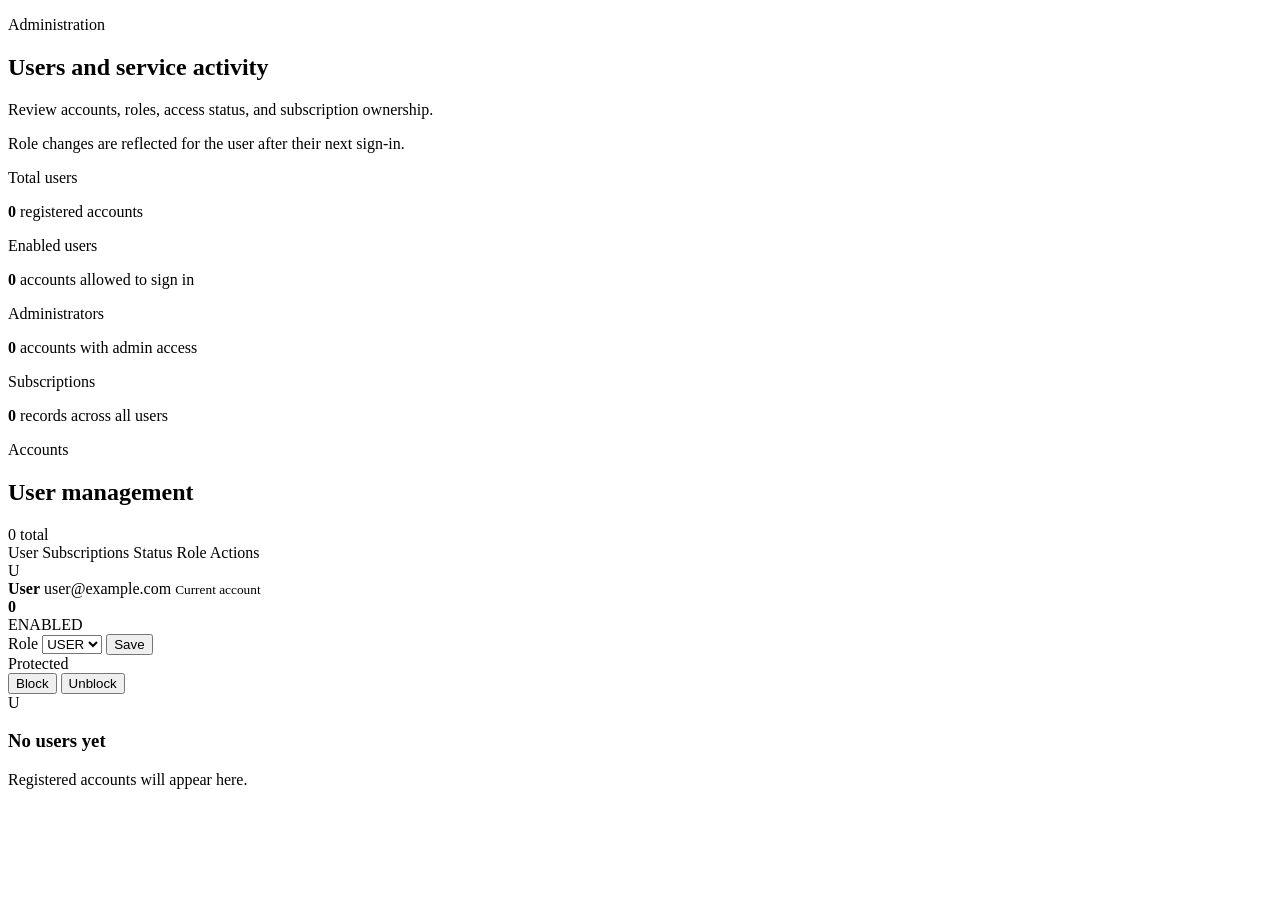
<file: src/main/resources/templates/admin/index.html>
<!doctype html>
<html lang="en" xmlns:th="http://www.thymeleaf.org">
<head>
    <meta charset="UTF-8">
    <meta name="viewport" content="width=device-width, initial-scale=1">
    <title>Admin · Subscription Tracker</title>
    <link rel="stylesheet" th:href="@{/css/app.css}">
</head>
<body>
<header th:replace="~{fragments/layout :: header('admin')}"></header>

<main class="container page-stack">
    <section class="page-heading heading-actions">
        <div>
            <p class="eyebrow">Administration</p>
            <h1>Users and service activity</h1>
            <p>Review accounts, roles, access status, and subscription ownership.</p>
            <p class="admin-note">Role changes are reflected for the user after their next sign-in.</p>
        </div>
    </section>

    <div th:replace="~{fragments/layout :: flash}"></div>
    <div th:replace="~{fragments/layout :: flashError}"></div>

    <section class="summary-grid admin-summary" aria-label="Service summary">
        <article class="summary-card summary-active">
            <p>Total users</p>
            <strong th:text="${overview.totalUsers}">0</strong>
            <span>registered accounts</span>
        </article>
        <article class="summary-card">
            <p>Enabled users</p>
            <strong th:text="${overview.enabledUsers}">0</strong>
            <span>accounts allowed to sign in</span>
        </article>
        <article class="summary-card">
            <p>Administrators</p>
            <strong th:text="${overview.adminUsers}">0</strong>
            <span>accounts with admin access</span>
        </article>
        <article class="summary-card">
            <p>Subscriptions</p>
            <strong th:text="${overview.totalSubscriptions}">0</strong>
            <span>records across all users</span>
        </article>
    </section>

    <section class="panel">
        <div class="panel-heading">
            <div>
                <p class="eyebrow">Accounts</p>
                <h2>User management</h2>
            </div>
            <span class="muted-text" th:text="|${overview.totalUsers} total|">0 total</span>
        </div>

        <div class="admin-table" th:if="${!users.isEmpty()}">
            <div class="admin-row admin-header" aria-hidden="true">
                <span>User</span>
                <span>Subscriptions</span>
                <span>Status</span>
                <span>Role</span>
                <span>Actions</span>
            </div>

            <article class="admin-row" th:each="user : ${users}">
                <div class="admin-user">
                    <span class="item-icon" th:text="${#strings.substring(user.displayName, 0, 1).toUpperCase()}">U</span>
                    <div>
                        <strong th:text="${user.displayName}">User</strong>
                        <span th:text="${user.email}">user@example.com</span>
                        <small th:if="${user.currentAccount}">Current account</small>
                    </div>
                </div>

                <div data-label="Subscriptions">
                    <strong th:text="${user.subscriptionCount}">0</strong>
                </div>

                <div data-label="Status">
                    <span class="badge" th:classappend="${user.enabled} ? ' badge-active' : ' badge-cancelled'"
                          th:text="${user.enabled} ? 'ENABLED' : 'BLOCKED'">ENABLED</span>
                </div>

                <form class="admin-role-form" data-label="Role" method="post"
                      th:action="@{/admin/users/{id}/role(id=${user.id})}">
                    <label class="sr-only" th:for="|role-${user.id}|">Role</label>
                    <select th:id="|role-${user.id}|" name="role" th:disabled="${user.currentAccount}"
                            aria-label="User role">
                        <option th:each="role : ${roles}" th:value="${role}" th:text="${role}"
                                th:selected="${role == user.role}">USER</option>
                    </select>
                    <button class="button button-secondary button-small" type="submit"
                            th:disabled="${user.currentAccount}">Save</button>
                </form>

                <div class="admin-actions" data-label="Actions">
                    <span th:if="${user.currentAccount}" class="muted-text">Protected</span>
                    <form th:unless="${user.currentAccount}" method="post"
                          th:action="@{/admin/users/{id}/status(id=${user.id})}">
                        <input type="hidden" name="enabled" th:value="${!user.enabled}">
                        <button th:if="${user.enabled}" class="button button-danger-quiet button-small"
                                type="submit">Block</button>
                        <button th:unless="${user.enabled}" class="button button-secondary button-small"
                                type="submit">Unblock</button>
                    </form>
                </div>
            </article>
        </div>

        <div class="empty-state" th:if="${users.isEmpty()}">
            <div class="empty-icon" aria-hidden="true">U</div>
            <h3>No users yet</h3>
            <p>Registered accounts will appear here.</p>
        </div>
    </section>
</main>

<footer th:replace="~{fragments/layout :: footer}"></footer>
</body>
</html>
</file>
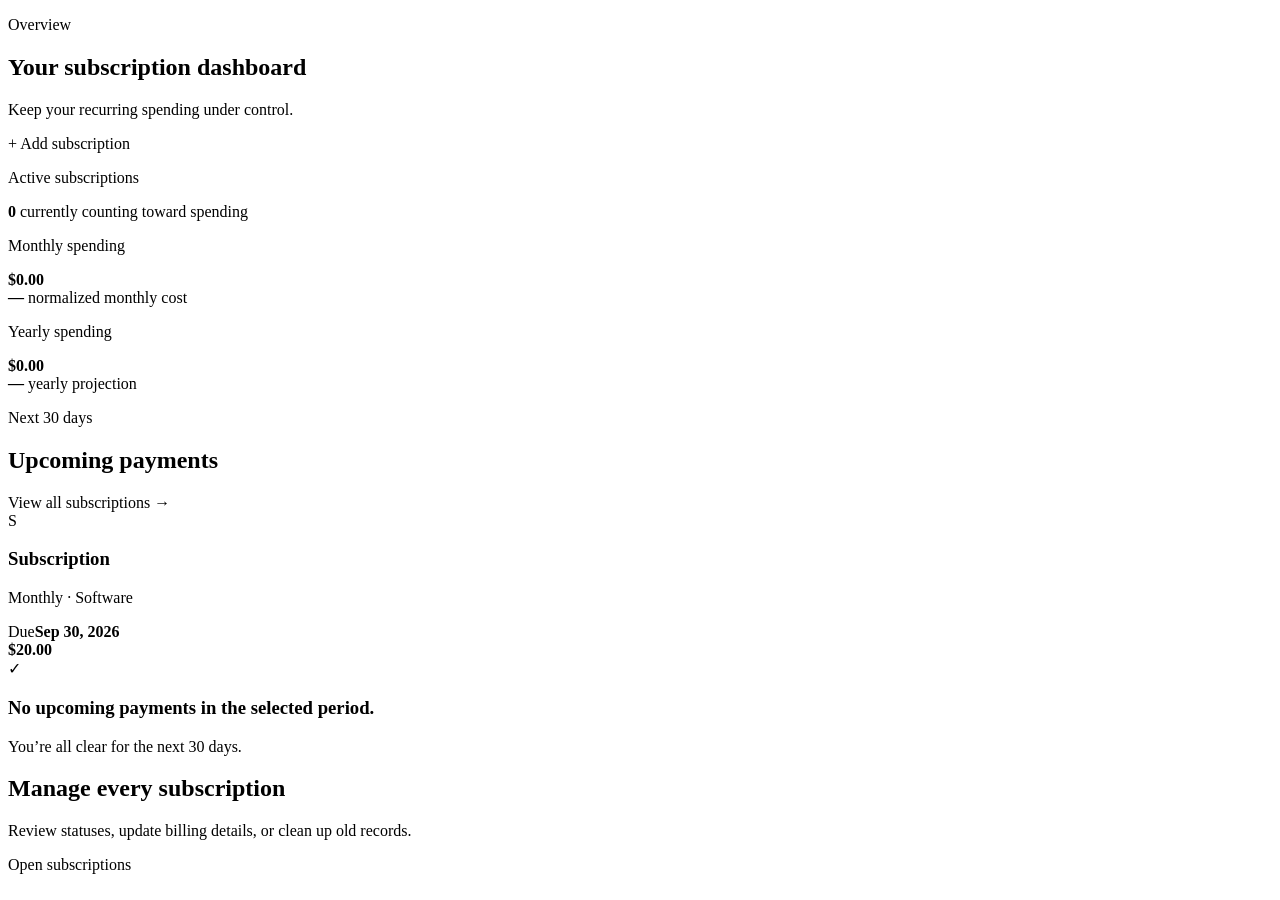
<file: src/main/resources/templates/dashboard.html>
<!doctype html>
<html lang="en" xmlns:th="http://www.thymeleaf.org">
<head>
    <meta charset="UTF-8">
    <meta name="viewport" content="width=device-width, initial-scale=1">
    <title>Dashboard · Subscription Tracker</title>
    <link rel="stylesheet" th:href="@{/css/app.css}">
</head>
<body>
<header th:replace="~{fragments/layout :: header('dashboard')}"></header>
<main class="container page-stack">
    <section class="page-heading heading-actions">
        <div>
            <p class="eyebrow">Overview</p>
            <h1>Your subscription dashboard</h1>
            <p>Keep your recurring spending under control.</p>
        </div>
        <a class="button button-primary desktop-action" th:href="@{/subscriptions/new}"><span aria-hidden="true">+</span> Add subscription</a>
    </section>

    <section class="summary-grid" aria-label="Spending summary">
        <article class="summary-card summary-active">
            <p>Active subscriptions</p>
            <strong th:text="${dashboard.activeSubscriptions}">0</strong>
            <span>currently counting toward spending</span>
        </article>
        <article class="summary-card">
            <p>Monthly spending</p>
            <div class="money-stack" th:if="${!dashboard.monthlyCost.empty}">
                <strong th:each="entry : ${dashboard.monthlyCost}" th:text="${ui.money(entry.value, entry.key)}">$0.00</strong>
            </div>
            <strong class="zero-value" th:if="${dashboard.monthlyCost.empty}">—</strong>
            <span>normalized monthly cost</span>
        </article>
        <article class="summary-card">
            <p>Yearly spending</p>
            <div class="money-stack" th:if="${!dashboard.yearlyCost.empty}">
                <strong th:each="entry : ${dashboard.yearlyCost}" th:text="${ui.money(entry.value, entry.key)}">$0.00</strong>
            </div>
            <strong class="zero-value" th:if="${dashboard.yearlyCost.empty}">—</strong>
            <span>yearly projection</span>
        </article>
    </section>

    <section class="panel">
        <div class="panel-heading">
            <div>
                <p class="eyebrow">Next <span th:text="${upcomingDays}">30</span> days</p>
                <h2>Upcoming payments</h2>
            </div>
            <a class="text-link" th:href="@{/subscriptions}">View all subscriptions <span aria-hidden="true">→</span></a>
        </div>
        <div class="upcoming-list" th:if="${!dashboard.upcomingPayments.empty}">
            <article class="upcoming-item" th:each="subscription : ${dashboard.upcomingPayments}">
                <div class="item-icon" th:text="${#strings.substring(subscription.name, 0, 1).toUpperCase()}" aria-hidden="true">S</div>
                <div class="item-main">
                    <h3 th:text="${subscription.name}">Subscription</h3>
                    <p><span th:text="${ui.label(subscription.billingPeriod)}">Monthly</span> · <span th:text="${ui.label(subscription.category)}">Software</span></p>
                </div>
                <div class="item-date"><span>Due</span><strong th:text="${ui.date(subscription.nextPaymentDate)}">Sep 30, 2026</strong></div>
                <strong class="item-price" th:text="${ui.money(subscription.price, subscription.currency)}">$20.00</strong>
            </article>
        </div>
        <div class="empty-state" th:if="${dashboard.upcomingPayments.empty}">
            <div class="empty-icon" aria-hidden="true">✓</div>
            <h3>No upcoming payments in the selected period.</h3>
            <p>You’re all clear for the next <span th:text="${upcomingDays}">30</span> days.</p>
        </div>
    </section>

    <section class="dashboard-footer-action">
        <div><h2>Manage every subscription</h2><p>Review statuses, update billing details, or clean up old records.</p></div>
        <a class="button button-secondary" th:href="@{/subscriptions}">Open subscriptions</a>
    </section>
</main>
<footer th:replace="~{fragments/layout :: footer}"></footer>
</body>
</html>
</file>
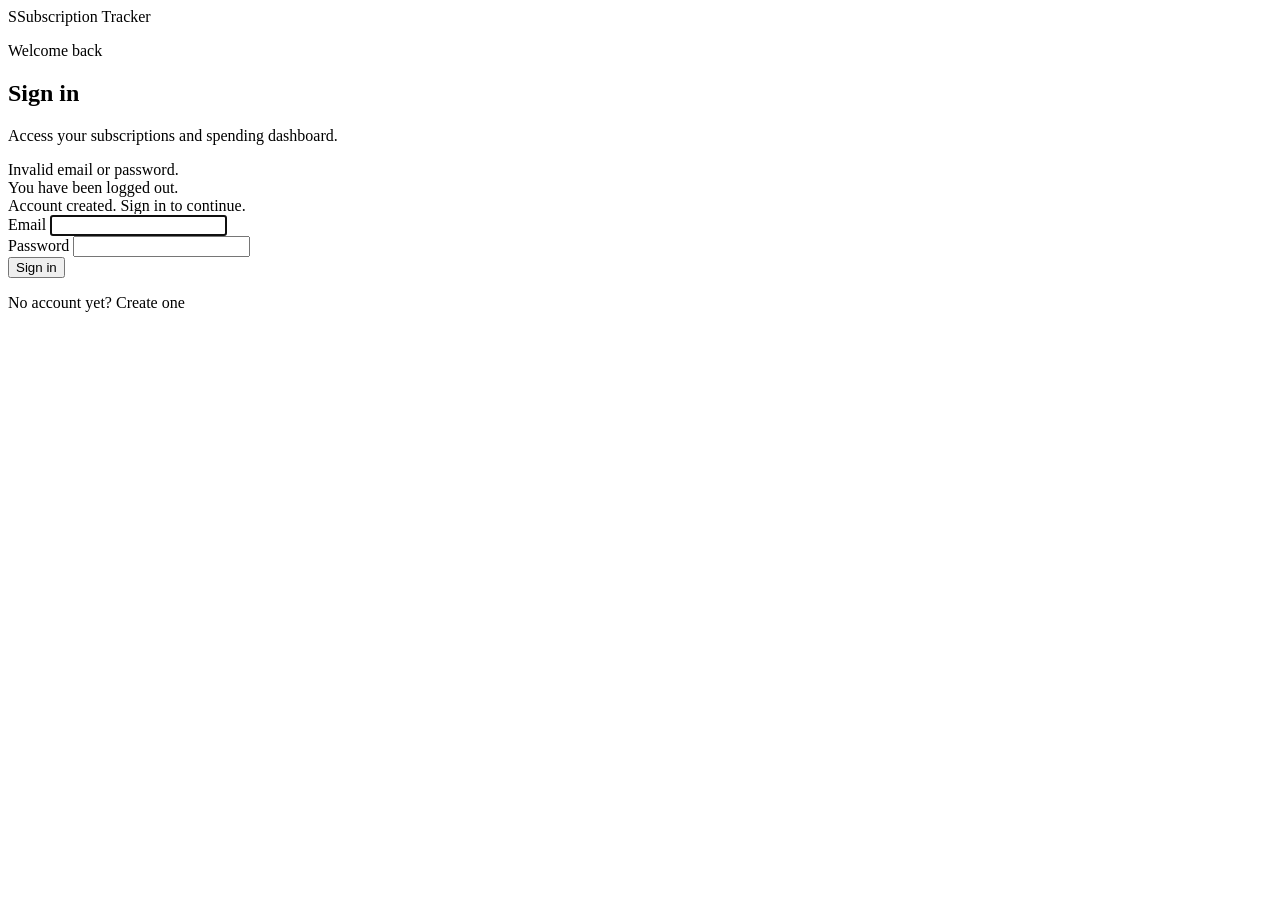
<file: src/main/resources/templates/account/login.html>
<!doctype html>
<html lang="en" xmlns:th="http://www.thymeleaf.org">
<head>
    <meta charset="UTF-8">
    <meta name="viewport" content="width=device-width, initial-scale=1">
    <title>Login · Subscription Tracker</title>
    <link rel="stylesheet" th:href="@{/css/app.css}">
</head>
<body class="auth-body">
<main class="auth-shell">
    <a class="brand auth-brand" th:href="@{/login}"><span class="brand-mark">S</span><span>Subscription Tracker</span></a>
    <section class="auth-card">
        <p class="eyebrow">Welcome back</p>
        <h1>Sign in</h1>
        <p class="auth-intro">Access your subscriptions and spending dashboard.</p>
        <div class="alert alert-error" th:if="${param.error}" role="alert">Invalid email or password.</div>
        <div class="alert alert-success" th:if="${param.logout}" role="status">You have been logged out.</div>
        <div class="alert alert-success" th:if="${param.registered}" role="status">Account created. Sign in to continue.</div>
        <form class="auth-form" method="post" th:action="@{/login}">
            <div class="field">
                <label for="email">Email</label>
                <input id="email" name="email" type="email" autocomplete="username" required autofocus>
            </div>
            <div class="field">
                <label for="password">Password</label>
                <input id="password" name="password" type="password" autocomplete="current-password" required>
            </div>
            <button class="button button-primary" type="submit">Sign in</button>
        </form>
        <p class="auth-switch">No account yet? <a th:href="@{/signup}">Create one</a></p>
    </section>
</main>
</body>
</html>
</file>
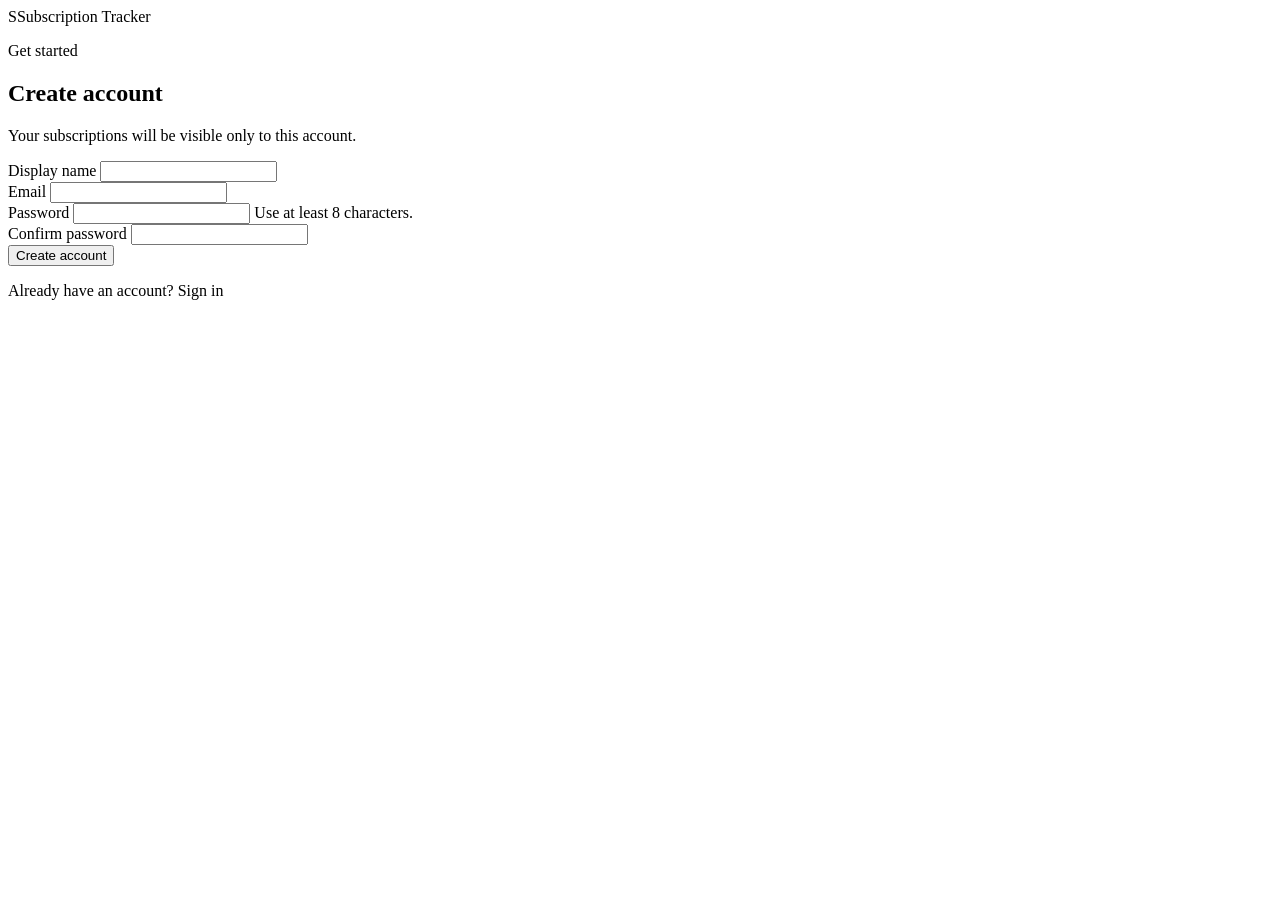
<file: src/main/resources/templates/account/signup.html>
<!doctype html>
<html lang="en" xmlns:th="http://www.thymeleaf.org">
<head>
    <meta charset="UTF-8">
    <meta name="viewport" content="width=device-width, initial-scale=1">
    <title>Create account · Subscription Tracker</title>
    <link rel="stylesheet" th:href="@{/css/app.css}">
</head>
<body class="auth-body">
<main class="auth-shell">
    <a class="brand auth-brand" th:href="@{/login}"><span class="brand-mark">S</span><span>Subscription Tracker</span></a>
    <section class="auth-card">
        <p class="eyebrow">Get started</p>
        <h1>Create account</h1>
        <p class="auth-intro">Your subscriptions will be visible only to this account.</p>
        <form class="auth-form" method="post" th:action="@{/signup}" th:object="${signupForm}">
            <div class="field">
                <label for="displayName">Display name</label>
                <input id="displayName" type="text" th:field="*{displayName}" maxlength="120" autocomplete="name" th:classappend="${#fields.hasErrors('displayName')} ? ' invalid'">
                <span class="field-error" th:if="${#fields.hasErrors('displayName')}" th:errors="*{displayName}"></span>
            </div>
            <div class="field">
                <label for="email">Email</label>
                <input id="email" type="email" th:field="*{email}" maxlength="320" autocomplete="username" th:classappend="${#fields.hasErrors('email')} ? ' invalid'">
                <span class="field-error" th:if="${#fields.hasErrors('email')}" th:errors="*{email}"></span>
            </div>
            <div class="field">
                <label for="password">Password</label>
                <input id="password" type="password" th:field="*{password}" maxlength="72" autocomplete="new-password" th:classappend="${#fields.hasErrors('password')} ? ' invalid'">
                <span class="field-hint">Use at least 8 characters.</span>
                <span class="field-error" th:if="${#fields.hasErrors('password')}" th:errors="*{password}"></span>
            </div>
            <div class="field">
                <label for="confirmPassword">Confirm password</label>
                <input id="confirmPassword" type="password" th:field="*{confirmPassword}" autocomplete="new-password" th:classappend="${#fields.hasErrors('confirmPassword')} ? ' invalid'">
                <span class="field-error" th:if="${#fields.hasErrors('confirmPassword')}" th:errors="*{confirmPassword}"></span>
            </div>
            <button class="button button-primary" type="submit">Create account</button>
        </form>
        <p class="auth-switch">Already have an account? <a th:href="@{/login}">Sign in</a></p>
    </section>
</main>
</body>
</html>
</file>
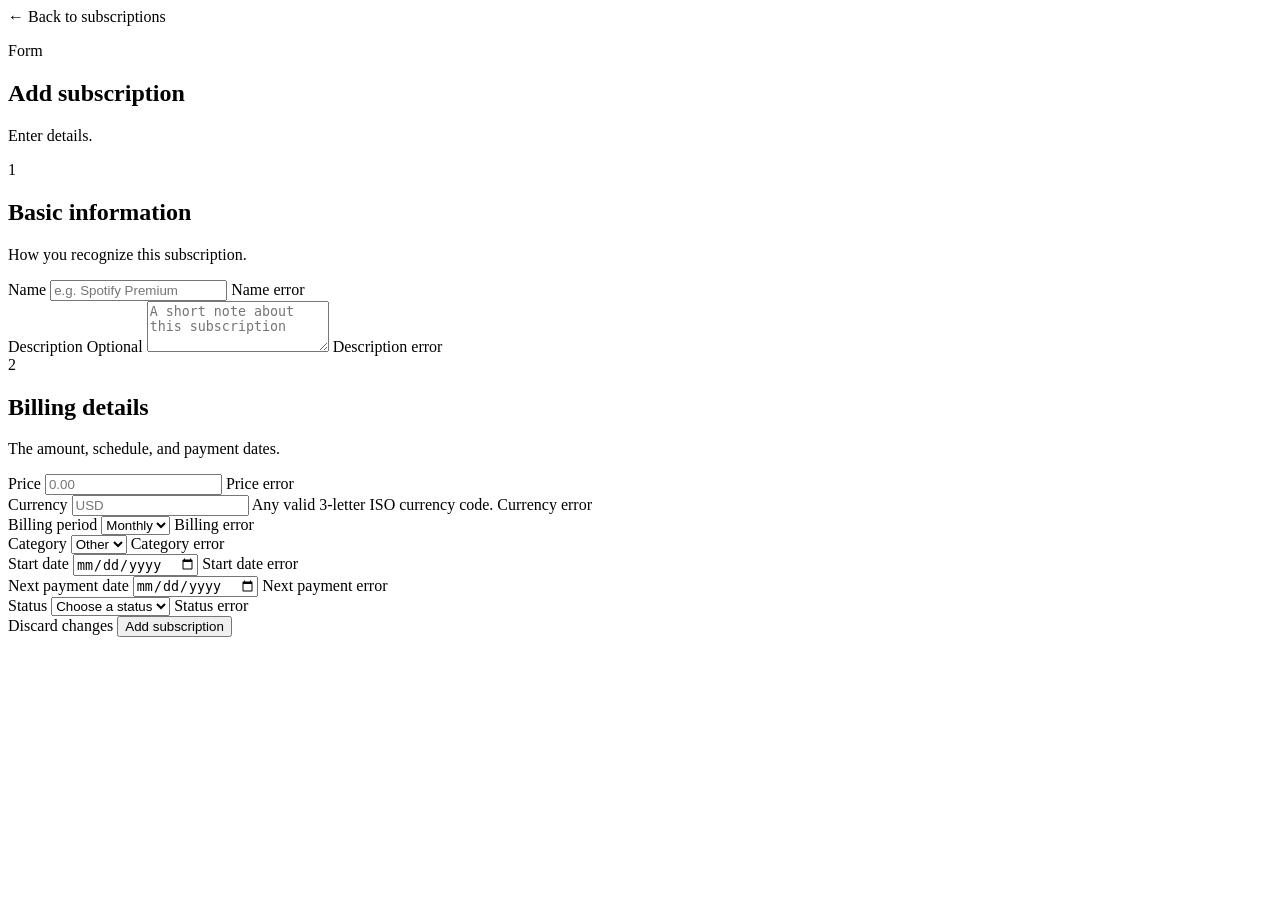
<file: src/main/resources/templates/subscriptions/form.html>
<!doctype html>
<html lang="en" xmlns:th="http://www.thymeleaf.org">
<head>
    <meta charset="UTF-8">
    <meta name="viewport" content="width=device-width, initial-scale=1">
    <title th:text="${editing ? 'Edit subscription' : 'Add subscription'} + ' · Subscription Tracker'">Subscription form</title>
    <link rel="stylesheet" th:href="@{/css/app.css}">
</head>
<body>
<header th:replace="~{fragments/layout :: header('subscriptions')}"></header>
<main class="container form-page">
    <a class="back-link" th:href="@{/subscriptions}"><span aria-hidden="true">←</span> Back to subscriptions</a>
    <section class="page-heading">
        <p class="eyebrow" th:text="${editing ? 'Update details' : 'New recurring payment'}">Form</p>
        <h1 th:text="${editing ? 'Edit subscription' : 'Add subscription'}">Add subscription</h1>
        <p th:text="${editing ? 'Keep the billing details and status up to date.' : 'Enter the details of your recurring payment.'}">Enter details.</p>
    </section>

    <form class="subscription-form" method="post" th:object="${subscriptionForm}"
          th:action="${editing} ? @{/subscriptions/{id}(id=${subscriptionId})} : @{/subscriptions}">
        <div class="form-section">
            <div class="section-heading"><span>1</span><div><h2>Basic information</h2><p>How you recognize this subscription.</p></div></div>
            <div class="field-grid">
                <div class="field field-wide">
                    <label for="name">Name</label>
                    <input id="name" type="text" th:field="*{name}" maxlength="120" placeholder="e.g. Spotify Premium" autocomplete="off" th:classappend="${#fields.hasErrors('name')} ? ' invalid'" th:attr="aria-describedby=${#fields.hasErrors('name')} ? 'name-error'">
                    <span id="name-error" class="field-error" th:if="${#fields.hasErrors('name')}" th:errors="*{name}" role="alert">Name error</span>
                </div>
                <div class="field field-wide">
                    <label for="description">Description <span class="optional">Optional</span></label>
                    <textarea id="description" th:field="*{description}" maxlength="1000" rows="3" placeholder="A short note about this subscription" th:classappend="${#fields.hasErrors('description')} ? ' invalid'" th:attr="aria-describedby=${#fields.hasErrors('description')} ? 'description-error'"></textarea>
                    <span id="description-error" class="field-error" th:if="${#fields.hasErrors('description')}" th:errors="*{description}" role="alert">Description error</span>
                </div>
            </div>
        </div>

        <div class="form-section">
            <div class="section-heading"><span>2</span><div><h2>Billing details</h2><p>The amount, schedule, and payment dates.</p></div></div>
            <div class="field-grid">
                <div class="field">
                    <label for="price">Price</label>
                    <input id="price" type="number" th:field="*{price}" min="0.01" step="0.01" inputmode="decimal" placeholder="0.00" th:classappend="${#fields.hasErrors('price')} ? ' invalid'">
                    <span class="field-error" th:if="${#fields.hasErrors('price')}" th:errors="*{price}" role="alert">Price error</span>
                </div>
                <div class="field">
                    <label for="currency">Currency</label>
                    <input id="currency" type="text" th:field="*{currency}" maxlength="3" list="currency-options" autocomplete="off" autocapitalize="characters" placeholder="USD" th:classappend="${#fields.hasErrors('currency')} ? ' invalid'">
                    <datalist id="currency-options"><option value="USD">US Dollar</option><option value="EUR">Euro</option><option value="BYN">Belarusian Ruble</option></datalist>
                    <span class="field-hint">Any valid 3-letter ISO currency code.</span>
                    <span class="field-error" th:if="${#fields.hasErrors('currency')}" th:errors="*{currency}" role="alert">Currency error</span>
                </div>
                <div class="field">
                    <label for="billingPeriod">Billing period</label>
                    <select id="billingPeriod" th:field="*{billingPeriod}" th:classappend="${#fields.hasErrors('billingPeriod')} ? ' invalid'">
                        <option th:each="period : ${billingPeriods}" th:value="${period}" th:text="${ui.label(period)}">Monthly</option>
                    </select>
                    <span class="field-error" th:if="${#fields.hasErrors('billingPeriod')}" th:errors="*{billingPeriod}" role="alert">Billing error</span>
                </div>
                <div class="field">
                    <label for="category">Category</label>
                    <select id="category" th:field="*{category}" th:classappend="${#fields.hasErrors('category')} ? ' invalid'">
                        <option th:each="category : ${categories}" th:value="${category}" th:text="${ui.label(category)}">Other</option>
                    </select>
                    <span class="field-error" th:if="${#fields.hasErrors('category')}" th:errors="*{category}" role="alert">Category error</span>
                </div>
                <div class="field">
                    <label for="startDate">Start date</label>
                    <input id="startDate" type="date" th:field="*{startDate}" th:classappend="${#fields.hasErrors('startDate')} ? ' invalid'">
                    <span class="field-error" th:if="${#fields.hasErrors('startDate')}" th:errors="*{startDate}" role="alert">Start date error</span>
                </div>
                <div class="field">
                    <label for="nextPaymentDate">Next payment date</label>
                    <input id="nextPaymentDate" type="date" th:field="*{nextPaymentDate}" th:classappend="${#fields.hasErrors('nextPaymentDate')} ? ' invalid'">
                    <span class="field-error" th:if="${#fields.hasErrors('nextPaymentDate')}" th:errors="*{nextPaymentDate}" role="alert">Next payment error</span>
                </div>
                <div class="field field-wide" th:if="${editing}">
                    <label for="status">Status</label>
                    <select id="status" th:field="*{status}" th:classappend="${#fields.hasErrors('status')} ? ' invalid'">
                        <option value="">Choose a status</option>
                        <option th:each="status : ${statuses}" th:value="${status}" th:text="${ui.label(status)}">Active</option>
                    </select>
                    <span class="field-error" th:if="${#fields.hasErrors('status')}" th:errors="*{status}" role="alert">Status error</span>
                </div>
            </div>
        </div>

        <div class="form-actions">
            <a class="button button-secondary" th:href="@{/subscriptions}">Discard changes</a>
            <button class="button button-primary" type="submit" th:text="${editing ? 'Save changes' : 'Add subscription'}">Add subscription</button>
        </div>
    </form>
</main>
<footer th:replace="~{fragments/layout :: footer}"></footer>
</body>
</html>
</file>
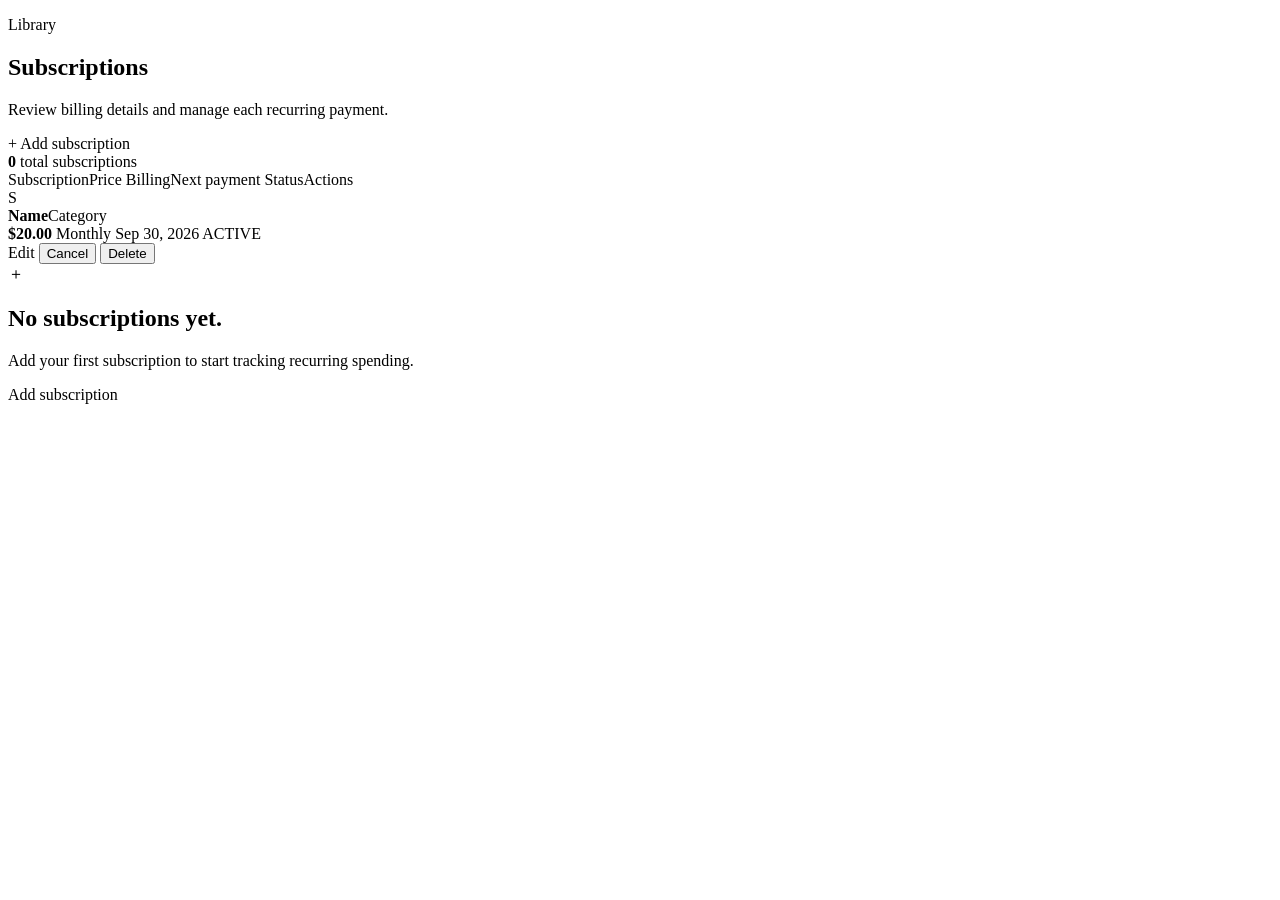
<file: src/main/resources/templates/subscriptions/list.html>
<!doctype html>
<html lang="en" xmlns:th="http://www.thymeleaf.org">
<head>
    <meta charset="UTF-8">
    <meta name="viewport" content="width=device-width, initial-scale=1">
    <title>Subscriptions · Subscription Tracker</title>
    <link rel="stylesheet" th:href="@{/css/app.css}">
    <script defer th:src="@{/js/app.js}"></script>
</head>
<body>
<header th:replace="~{fragments/layout :: header('subscriptions')}"></header>
<main class="container page-stack">
    <section class="page-heading heading-actions">
        <div><p class="eyebrow">Library</p><h1>Subscriptions</h1><p>Review billing details and manage each recurring payment.</p></div>
        <a class="button button-primary desktop-action" th:href="@{/subscriptions/new}"><span aria-hidden="true">+</span> Add subscription</a>
    </section>
    <div th:replace="~{fragments/layout :: flash}"></div>

    <section class="panel table-panel" th:if="${!subscriptions.empty}">
        <div class="table-summary"><strong th:text="${subscriptions.size()}">0</strong> total subscriptions</div>
        <div class="subscription-table" role="table" aria-label="Subscriptions">
            <div class="table-row table-header" role="row">
                <span role="columnheader">Subscription</span><span role="columnheader">Price</span>
                <span role="columnheader">Billing</span><span role="columnheader">Next payment</span>
                <span role="columnheader">Status</span><span role="columnheader" class="sr-only">Actions</span>
            </div>
            <article class="table-row" role="row" th:each="subscription : ${subscriptions}">
                <div class="subscription-name" role="cell">
                    <div class="item-icon" th:text="${#strings.substring(subscription.name, 0, 1).toUpperCase()}" aria-hidden="true">S</div>
                    <div><strong th:text="${subscription.name}">Name</strong><span th:text="${ui.label(subscription.category)}">Category</span></div>
                </div>
                <strong role="cell" data-label="Price" th:text="${ui.money(subscription.price, subscription.currency)}">$20.00</strong>
                <span role="cell" data-label="Billing" th:text="${ui.label(subscription.billingPeriod)}">Monthly</span>
                <span role="cell" data-label="Next payment" th:text="${ui.date(subscription.nextPaymentDate)}">Sep 30, 2026</span>
                <span role="cell" data-label="Status"><span class="badge" th:classappend="' badge-' + ${subscription.status.name().toLowerCase()}" th:text="${subscription.status}">ACTIVE</span></span>
                <div class="row-actions" role="cell">
                    <a class="button button-small button-secondary" th:href="@{/subscriptions/{id}/edit(id=${subscription.id})}">Edit</a>
                    <button th:if="${subscription.status.name() != 'CANCELLED'}" class="button button-small button-quiet" type="button" th:attr="data-dialog-open='cancel-' + ${subscription.id}">Cancel</button>
                    <button class="button button-small button-danger-quiet" type="button" th:attr="data-dialog-open='delete-' + ${subscription.id}">Delete</button>
                </div>

                <dialog class="confirm-dialog" th:id="'cancel-' + ${subscription.id}" th:if="${subscription.status.name() != 'CANCELLED'}">
                    <form method="dialog" class="dialog-close-row"><button class="icon-button" aria-label="Close dialog">×</button></form>
                    <div class="dialog-symbol dialog-symbol-warning" aria-hidden="true">!</div>
                    <h2 th:text="'Cancel ' + ${subscription.name} + '?'">Cancel subscription?</h2>
                    <p>It will remain in your subscription history but will no longer count toward active spending.</p>
                    <div class="dialog-actions">
                        <form method="dialog"><button class="button button-secondary">Keep subscription</button></form>
                        <form method="post" th:action="@{/subscriptions/{id}/cancel(id=${subscription.id})}"><button class="button button-warning" type="submit">Cancel subscription</button></form>
                    </div>
                </dialog>

                <dialog class="confirm-dialog" th:id="'delete-' + ${subscription.id}">
                    <form method="dialog" class="dialog-close-row"><button class="icon-button" aria-label="Close dialog">×</button></form>
                    <div class="dialog-symbol dialog-symbol-danger" aria-hidden="true">!</div>
                    <h2 th:text="'Delete ' + ${subscription.name} + '?'">Delete subscription?</h2>
                    <p>This permanently removes the subscription. This action cannot be undone.</p>
                    <div class="dialog-actions">
                        <form method="dialog"><button class="button button-secondary">Keep subscription</button></form>
                        <form method="post" th:action="@{/subscriptions/{id}/delete(id=${subscription.id})}"><button class="button button-danger" type="submit">Delete permanently</button></form>
                    </div>
                </dialog>
            </article>
        </div>
    </section>

    <section class="panel empty-state empty-state-large" th:if="${subscriptions.empty}">
        <div class="empty-icon" aria-hidden="true">＋</div>
        <h2>No subscriptions yet.</h2>
        <p>Add your first subscription to start tracking recurring spending.</p>
        <a class="button button-primary" th:href="@{/subscriptions/new}">Add subscription</a>
    </section>
</main>
<footer th:replace="~{fragments/layout :: footer}"></footer>
</body>
</html>
</file>
